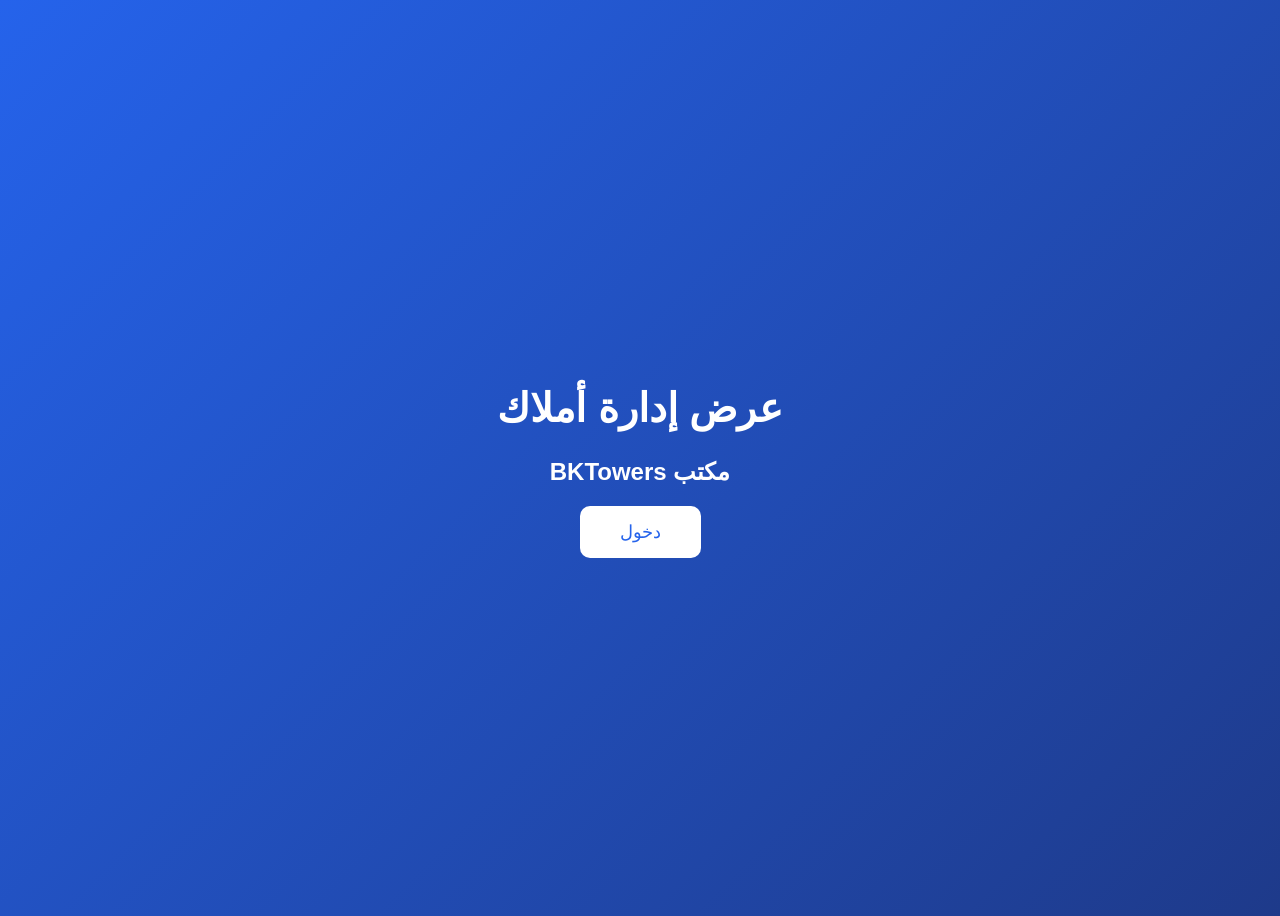
<file: index.html>
<!DOCTYPE html>
<html lang="ar">
<head>
<meta charset="UTF-8">
<title>BKTowers</title>
<style>
body {
    font-family: Arial;
    direction: rtl;
    background: linear-gradient(135deg, #2563EB, #1E3A8A);
    color: white;
    display: flex;
    justify-content: center;
    align-items: center;
    height: 100vh;
}
.box { text-align: center; }
h1 { font-size: 40px; }
button {
    padding: 15px 40px;
    font-size: 18px;
    border: none;
    border-radius: 10px;
    background: white;
    color: #2563EB;
    cursor: pointer;
}
</style>
</head>
<body>
<div class="box">
<h1>عرض إدارة أملاك</h1>
<h2>مكتب BKTowers</h2>
<button onclick="location.href='dashboard.html'">دخول</button>
</div>
</body>
</html>
</file>
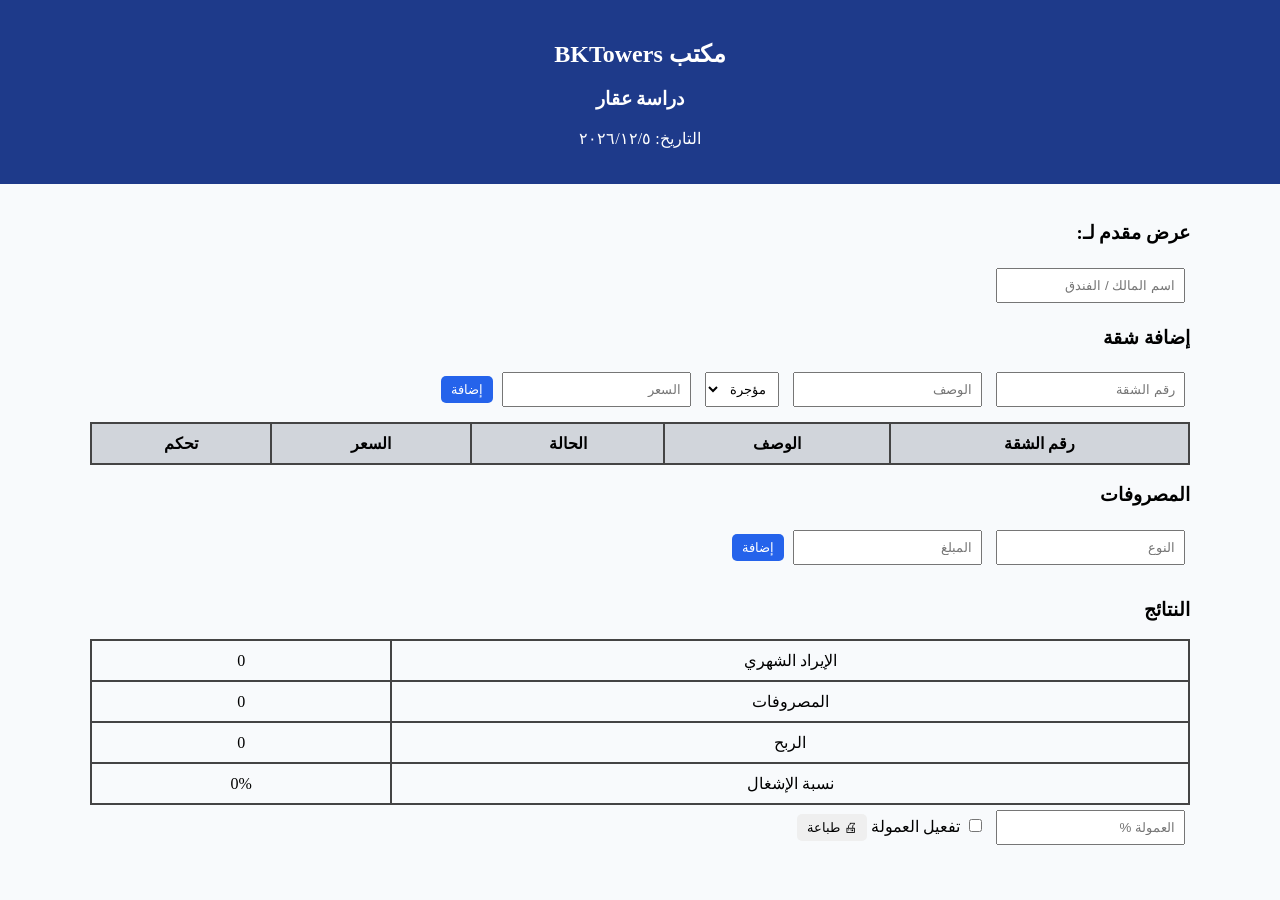
<file: dashboard.html>
<!DOCTYPE html>
<html lang="ar">
<head>
<meta charset="UTF-8">
<title>BKTowers</title>

<style>
body {font-family:Segoe UI;direction:rtl;background:#f8fafc;margin:0;}
.header {background:#1e3a8a;color:white;padding:20px;text-align:center;}
.container {padding:20px;max-width:1100px;margin:auto;}
.report-table {width:100%;border-collapse:collapse;margin-top:10px;}
.report-table th,.report-table td {border:2px solid #444;padding:10px;text-align:center;}
.report-table th {background:#d1d5db;}
input,select {padding:8px;margin:5px;}
button {padding:6px 10px;border:none;border-radius:5px;cursor:pointer;}
.add{background:#2563eb;color:white;}
.del{background:#dc2626;color:white;}
.edit{background:#64748b;color:white;}
@media print{button,input,select{display:none;}}
</style>
</head>

<body>

<div class="header">
<h2>مكتب BKTowers</h2>
<h3>دراسة عقار</h3>
<p id="dateNow"></p>
<p id="clientText" style="font-weight:bold;"></p>
</div>

<div class="container">

<h3>عرض مقدم لـ:</h3>
<input id="clientName" placeholder="اسم المالك / الفندق" oninput="updateClient()">

<h3>إضافة شقة</h3>
<input id="unitNo" placeholder="رقم الشقة">
<input id="desc" placeholder="الوصف">

<select id="statusSelect" onchange="togglePriceField()">
<option value="occupied">مؤجرة</option>
<option value="empty">متاحة</option>
</select>

<input id="priceInput" type="number" placeholder="السعر">

<button class="add" onclick="addUnit()">إضافة</button>

<table class="report-table">
<thead>
<tr>
<th>رقم الشقة</th>
<th>الوصف</th>
<th>الحالة</th>
<th>السعر</th>
<th>تحكم</th>
</tr>
</thead>
<tbody id="unitsTable"></tbody>
</table>

<h3>المصروفات</h3>
<input id="expName" placeholder="النوع">
<input id="expPrice" type="number" placeholder="المبلغ">
<button class="add" onclick="addExpense()">إضافة</button>

<table class="report-table">
<tbody id="expTable"></tbody>
</table>

<h3>النتائج</h3>

<table class="report-table">
<tbody>
<tr><td>الإيراد الشهري</td><td id="rev">0</td></tr>
<tr><td>المصروفات</td><td id="cost">0</td></tr>
<tr><td>الربح</td><td id="profit">0</td></tr>
<tr><td>نسبة الإشغال</td><td id="occupancy">0%</td></tr>

<tr id="feeRow" style="display:none;">
<td>العمولة</td><td id="fee">0</td>
</tr>

<tr id="afterRow" style="display:none;">
<td>بعد العمولة</td><td id="after">0</td>
</tr>

</tbody>
</table>

<input id="commission" type="number" placeholder="العمولة %" oninput="render()">
<label><input type="checkbox" id="useCommission" onchange="render()"> تفعيل العمولة</label>

<!-- زر الطباعة -->
<button class="printBtn" onclick="window.print()">🖨 طباعة</button>

</div>

<script>

let units = [];
let expenses = [];

document.getElementById("dateNow").innerText =
"التاريخ: " + new Date().toLocaleDateString('ar-EG');

function updateClient(){
    const name = document.getElementById("clientName").value;
    document.getElementById("clientText").innerText =
    name ? "عرض مقدم إلى: " + name : "";
}

function togglePriceField(){
    const status = document.getElementById("statusSelect").value;
    const priceInput = document.getElementById("priceInput");

    if(status === "empty"){
        priceInput.disabled = true;
        priceInput.value = "";
    } else {
        priceInput.disabled = false;
    }
}

function addUnit(){
    const no = document.getElementById("unitNo").value;
    const desc = document.getElementById("desc").value;
    const status = document.getElementById("statusSelect").value;
    const price = Number(document.getElementById("priceInput").value) || 0;

    if(!no || !desc) return;

    units.push({no,desc,status,price});

    document.getElementById("unitNo").value="";
    document.getElementById("desc").value="";
    document.getElementById("priceInput").value="";

    render();
}

function addExpense(){
    const name = document.getElementById("expName").value;
    const price = Number(document.getElementById("expPrice").value);

    if(!name || !price) return;

    expenses.push({name,price});

    document.getElementById("expName").value="";
    document.getElementById("expPrice").value="";

    render();
}

function render(){

    document.getElementById("unitsTable").innerHTML =
    units.map((u,i)=>`
    <tr>
        <td>${u.no}</td>
        <td>${u.desc}</td>
        <td>${u.status==="occupied"?"مؤجرة":"متاحة"}</td>
        <td>${u.status==="occupied"?u.price:"-"}</td>
        <td>
            <button class="edit" onclick="editUnit(${i})">تعديل</button>
            <button class="del" onclick="deleteUnit(${i})">حذف</button>
        </td>
    </tr>`).join("");

    document.getElementById("expTable").innerHTML =
    expenses.map((e,i)=>`
    <tr>
        <td>${e.name}</td>
        <td>${e.price}</td>
        <td>
            <button class="edit" onclick="editExp(${i})">تعديل</button>
            <button class="del" onclick="deleteExp(${i})">حذف</button>
        </td>
    </tr>`).join("");

    const occupied = units.filter(u=>u.status==="occupied");

    const revenue = occupied.reduce((sum,u)=>sum+u.price,0);
    const cost = expenses.reduce((sum,e)=>sum+e.price,0);
    const profit = revenue - cost;

    const occupancy = units.length ? ((occupied.length/units.length)*100).toFixed(1):0;

    const percent = Number(document.getElementById("commission").value) || 0;
    const use = document.getElementById("useCommission").checked;

    let fee = 0;
    let after = profit;

    if(use && percent>0){
        fee = revenue * percent/100;
        after = profit - fee;
        feeRow.style.display="";
        afterRow.style.display="";
    }else{
        feeRow.style.display="none";
        afterRow.style.display="none";
    }

    document.getElementById("rev").innerText = revenue;
    document.getElementById("cost").innerText = cost;
    document.getElementById("profit").innerText = profit;
    document.getElementById("occupancy").innerText = occupancy+"%";
    document.getElementById("fee").innerText = fee;
    document.getElementById("after").innerText = after;
}

function editUnit(i){
    const u = units[i];
    document.getElementById("unitNo").value = u.no;
    document.getElementById("desc").value = u.desc;
    document.getElementById("statusSelect").value = u.status;
    document.getElementById("priceInput").value = u.price;
    units.splice(i,1);
    render();
}

function deleteUnit(i){
    units.splice(i,1);
    render();
}

function editExp(i){
    const e = expenses[i];
    document.getElementById("expName").value = e.name;
    document.getElementById("expPrice").value = e.price;
    expenses.splice(i,1);
    render();
}

function deleteExp(i){
    expenses.splice(i,1);
    render();
}

</script>

</body>
</html>
</file>
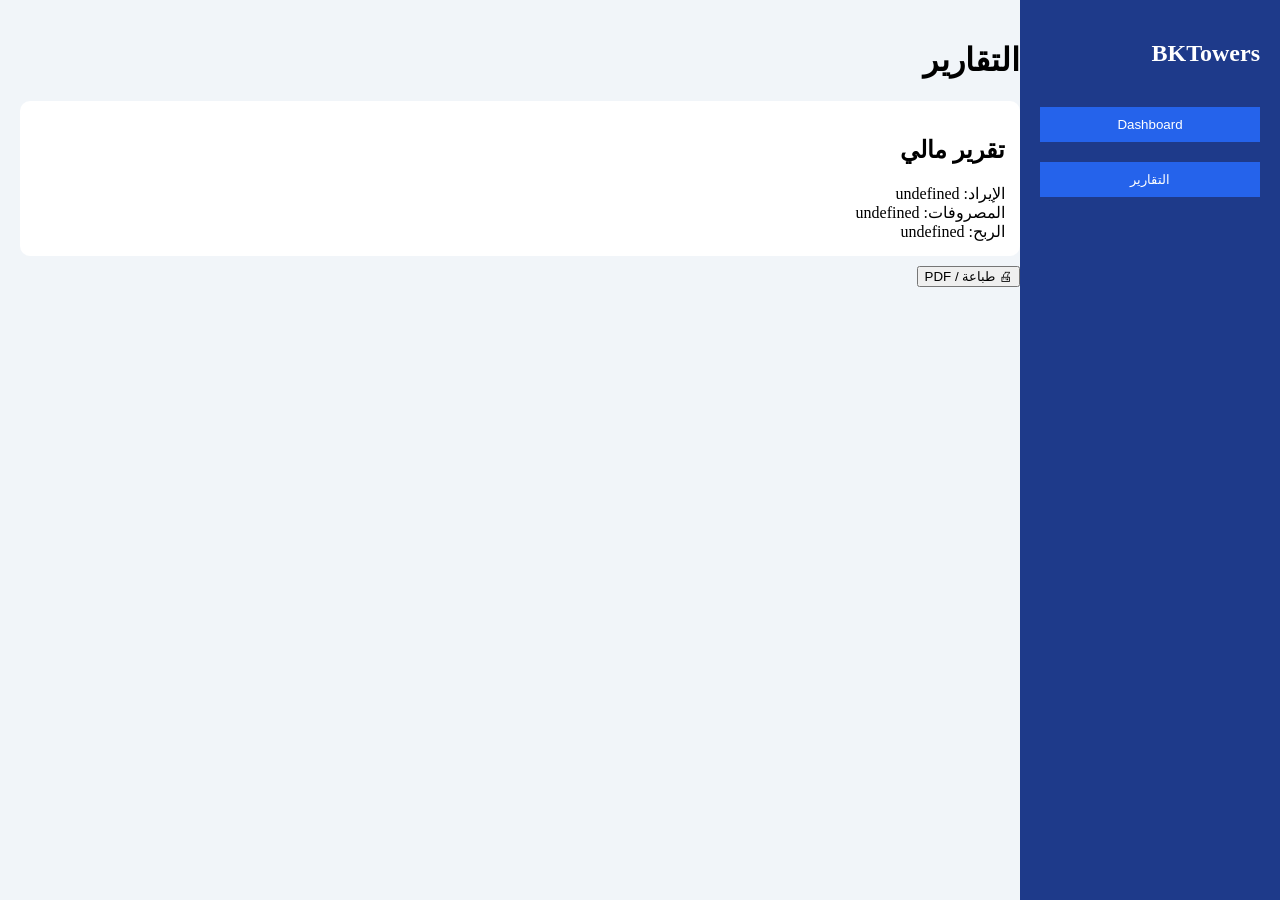
<file: report.html>
<!DOCTYPE html>
<html lang="ar">
<head>
<meta charset="UTF-8">
<title>Reports</title>
<link rel="stylesheet" href="style.css">
</head>

<body>

<div class="sidebar">
<h2>BKTowers</h2>
<button onclick="location.href='dashboard.html'">Dashboard</button>
<button onclick="location.href='reports.html'">التقارير</button>
</div>

<div class="main">

<h1>التقارير</h1>

<div class="card" id="reportContent">
<h2>تقرير مالي</h2>
<div id="reportData"></div>
</div>

<button onclick="window.print()">🖨 طباعة / PDF</button>

</div>

<script>
let data = JSON.parse(localStorage.getItem("report") || "{}");

document.getElementById("reportData").innerHTML = `
الإيراد: ${data.rev} <br>
المصروفات: ${data.cost} <br>
الربح: ${data.profit}
`;
</script>

</body>
</html>
</file>
<file: style.css>
body {
  font-family: "Segoe UI";
  direction: rtl;
  margin: 0;
  background: #f1f5f9;
}

.sidebar {
  width: 220px;
  height: 100vh;
  background: #1e3a8a;
  color: white;
  position: fixed;
  padding: 20px;
}

.sidebar h2 {
  margin-bottom: 30px;
}

.sidebar button {
  width: 100%;
  margin: 10px 0;
  padding: 10px;
  border: none;
  background: #2563eb;
  color: white;
  cursor: pointer;
}

.main {
  margin-right: 240px;
  padding: 20px;
}

.card {
  background: white;
  padding: 15px;
  margin: 10px 0;
  border-radius: 10px;
}

.grid {
  display: grid;
  grid-template-columns: repeat(3,1fr);
  gap: 10px;
}

.big {
  font-size: 22px;
  font-weight: bold;
}

.green { color: #16a34a; }
.red { color: #dc2626; }

input, select {
  width: 100%;
  padding: 8px;
  margin: 5px 0;
}
</file>
